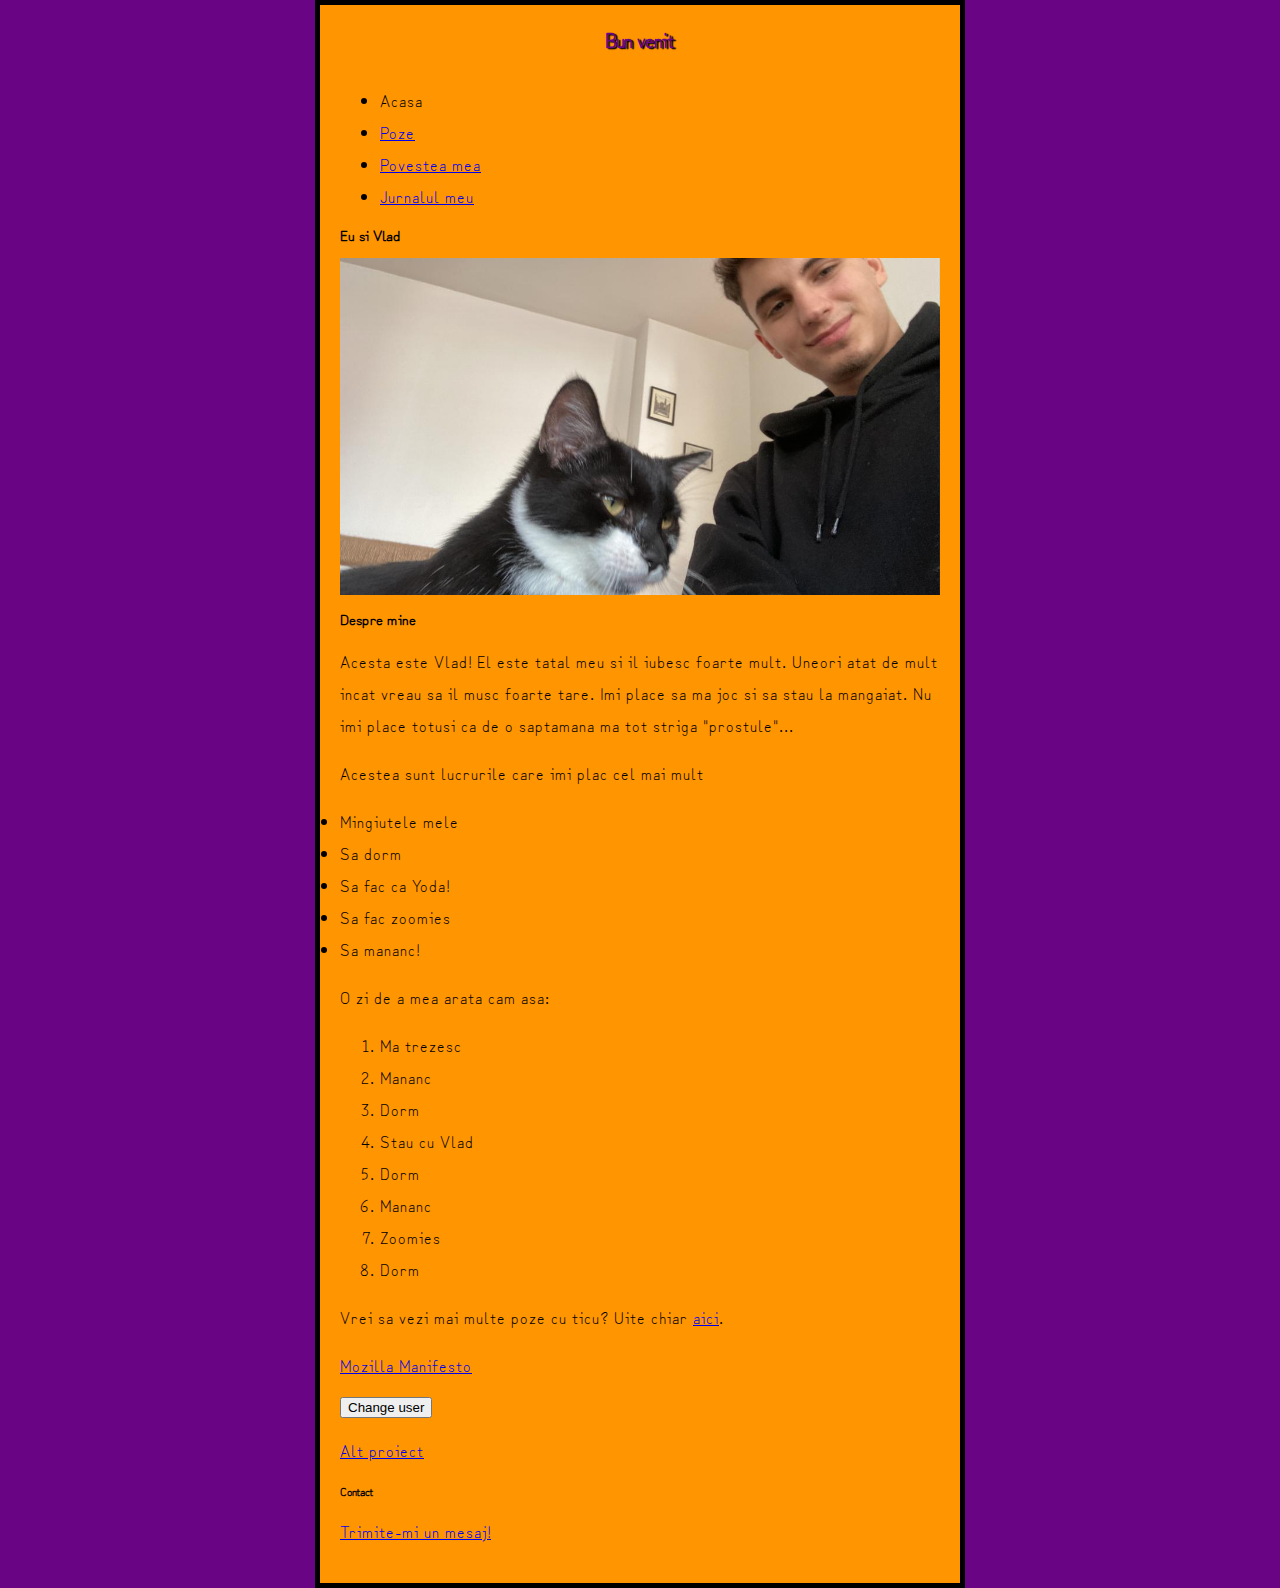
<file: index.html>
<!DOCTYPE html>
<html>
  <html lang='en-US'>
  <head>
    <meta charset="utf-8">
    <title>Viata lu&apos; Ticu</title>
    <link href="styles/style.css" rel="stylesheet">
    <link rel="icon" href="favicon.ico" type="image/x-icon">
    <link href="https://fonts.googleapis.com/css2?family=Zen+Kurenaido&display=swap" rel="stylesheet">
  </head>
  <body>
    <h1> Bun venit </h1>
    
      <ul>
        <li>Acasa</li>
        <li><a href='poze-ticu.html' Title="Poze cu ticu">Poze</a></li>
        <li><a href="povestea-lui-ticu.html" Tilte="Povestea lui Ticu">Povestea mea</a></li>
        <li><a href="jurnalul-lui-ticu.html" Title="Jurnalul meu">Jurnalul meu</a></li>
      </ul>
      <h2>Eu si Vlad</h2>
    <!-- <a href="https://cvillecatcare.com/veterinary-topics/101-amazing-cat-facts-fun-trivia-about-your-feline-friend/"> -->
      <img src="images/eu-si-ticu.jpeg" title='Vlad si Ticu' alt="Eu si Ticu">
    </a>
    <h2>Despre mine</h2>
    <p>Acesta este Vlad! El este tatal meu si il iubesc foarte mult. Uneori atat de mult incat vreau sa il musc foarte tare. 
      Imi place sa ma joc si sa stau la mangaiat. Nu imi place totusi ca de o saptamana ma tot striga "prostule"...</p>
    <p>Acestea sunt lucrurile care imi plac cel mai mult
        <u1>
            <li>Mingiutele mele</li>
            <li>Sa dorm</li>
            <li>Sa fac ca Yoda!</li>
            <li>Sa fac zoomies</li>
            <li>Sa mananc!</li>
        </u1>
    </p>
    <p>
        O zi de a mea arata cam asa:
        <ol>
            <li>Ma trezesc</li>
            <li>Mananc</li>
            <li>Dorm</li>
            <li>Stau cu Vlad</li>
            <li>Dorm</li>
            <li>Mananc</li>
            <li>Zoomies</li>
            <li>Dorm</li>
        </ol>
    </p>
    <p>Vrei sa vezi mai multe poze cu ticu?
      Uite chiar <a href="poze-ticu.html"> aici</a>. 
    </p>
    <p>
        <a href="https://www.mozilla.org/en-US/about/manifesto/">Mozilla Manifesto</a>
    </p>
    <button>Change user</button>

    <script src="scripts/main.js"></script>
    <p><a href="example-site/index.html">Alt proiect</a></p>
    <h3>Contact</h3>
    <p><a href="mailto:vladrenu@gmail.com?subject=Buna%20Ticu">Trimite-mi un mesaj!</a></p>
  </body>
</html>
</file>
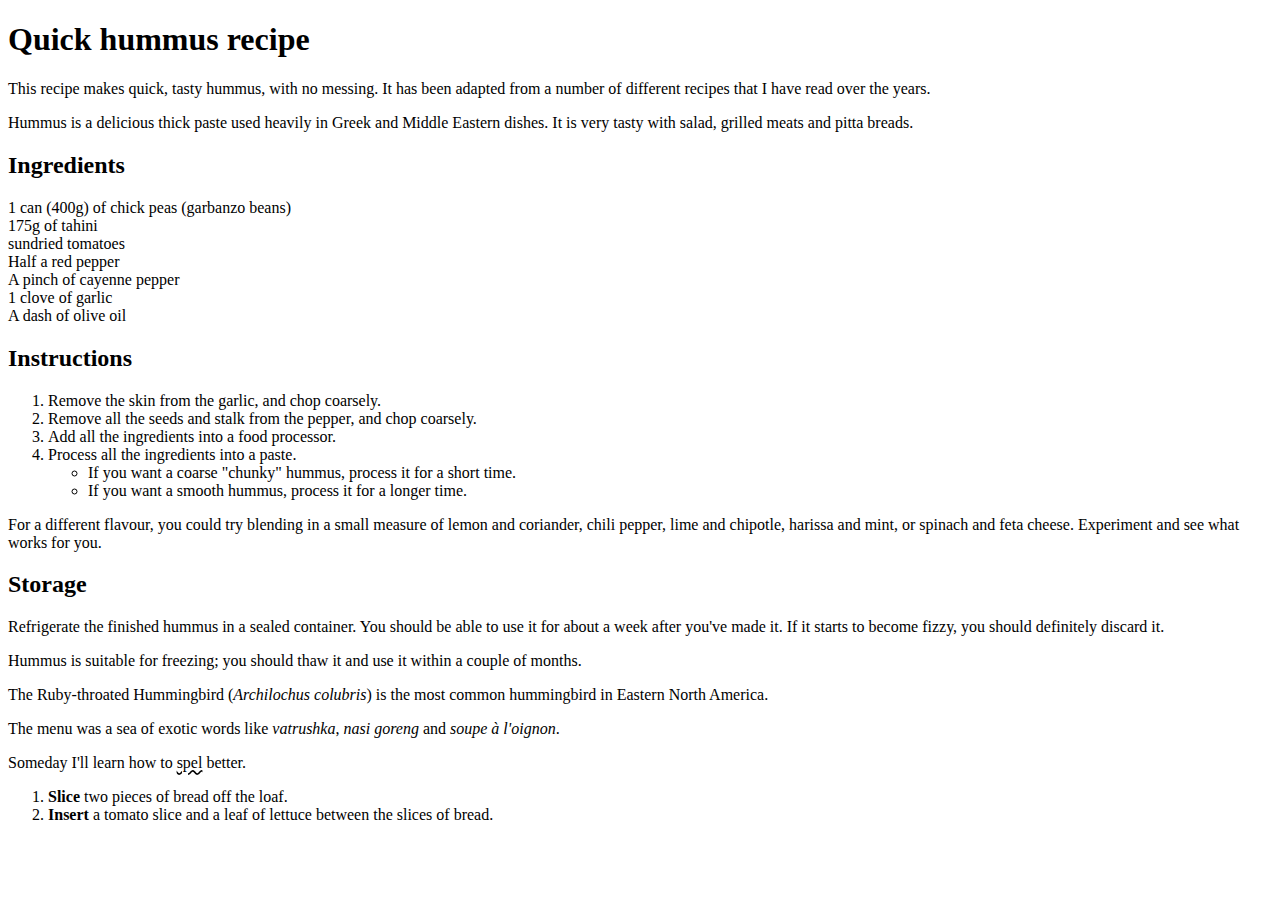
<file: example-site/index.html>
<!DOCTYPE html>
<html>
  <head>
    <meta charset="utf-8">
    <title>Quick hummus recipe</title>
  </head>
  <body>
    


    <h1>Quick hummus recipe</h1>

    <p>This recipe makes quick, tasty hummus, with no messing. It has been adapted from a number of different recipes that I have read over the years.</p>

    <p>Hummus is a delicious thick paste used heavily in Greek and Middle Eastern dishes. It is very tasty with salad, grilled meats and pitta breads.</p>

    <h2>Ingredients</h2>

    <u1>
      <li>1 can (400g) of chick peas (garbanzo beans)</li>
      <li>175g of tahini</li>
      <li>sundried tomatoes</li> 
      <li>Half a red pepper</li>
      <li>A pinch of cayenne pepper</li>
      <li>1 clove of garlic</li>
      <li>A dash of olive oil</li>
    </u1>

      <h2>Instructions</h2>
      <ol>
        <li>Remove the skin from the garlic, and chop coarsely.</li>
        <li>Remove all the seeds and stalk from the pepper, and chop coarsely.</li>
        <li>Add all the ingredients into a food processor.</li>
        <li>Process all the ingredients into a paste.
          <ul>
            <li>If you want a coarse "chunky" hummus, process it for a short time.</li>
            <li>If you want a smooth hummus, process it for a longer time.</li>
          </ul>
        </li>
      </ol>
      

    For a different flavour, you could try blending in a small measure of lemon and coriander, chili pepper, lime and chipotle, harissa and mint, or spinach and feta cheese. Experiment and see what works for you.

      <h2>Storage</h2>
   
    <p>Refrigerate the finished hummus in a sealed container. You should be able to use it for about a week after you've made it. If it starts to become fizzy, you should definitely discard it.</p>
    <p>Hummus is suitable for freezing; you should thaw it and use it within a couple of months.</p>
  
    <!-- scientific names -->
<p>
  The Ruby-throated Hummingbird (<i>Archilochus colubris</i>)
  is the most common hummingbird in Eastern North America.
</p>

<!-- foreign words -->
<p>
  The menu was a sea of exotic words like <i lang="uk-latn">vatrushka</i>,
  <i lang="id">nasi goreng</i> and <i lang="fr">soupe à l'oignon</i>.
</p>

<!-- a known misspelling -->
<p>
  Someday I'll learn how to <u style="text-decoration-line: underline; text-decoration-style: wavy;">spel</u> better.
</p>

<!-- Highlight keywords in a set of instructions -->
<ol>
  <li>
    <b>Slice</b> two pieces of bread off the loaf.
  </li>
  <li>
    <b>Insert</b> a tomato slice and a leaf of
    lettuce between the slices of bread.
  </li>
</ol>

    
  </body>
</html>
</file>
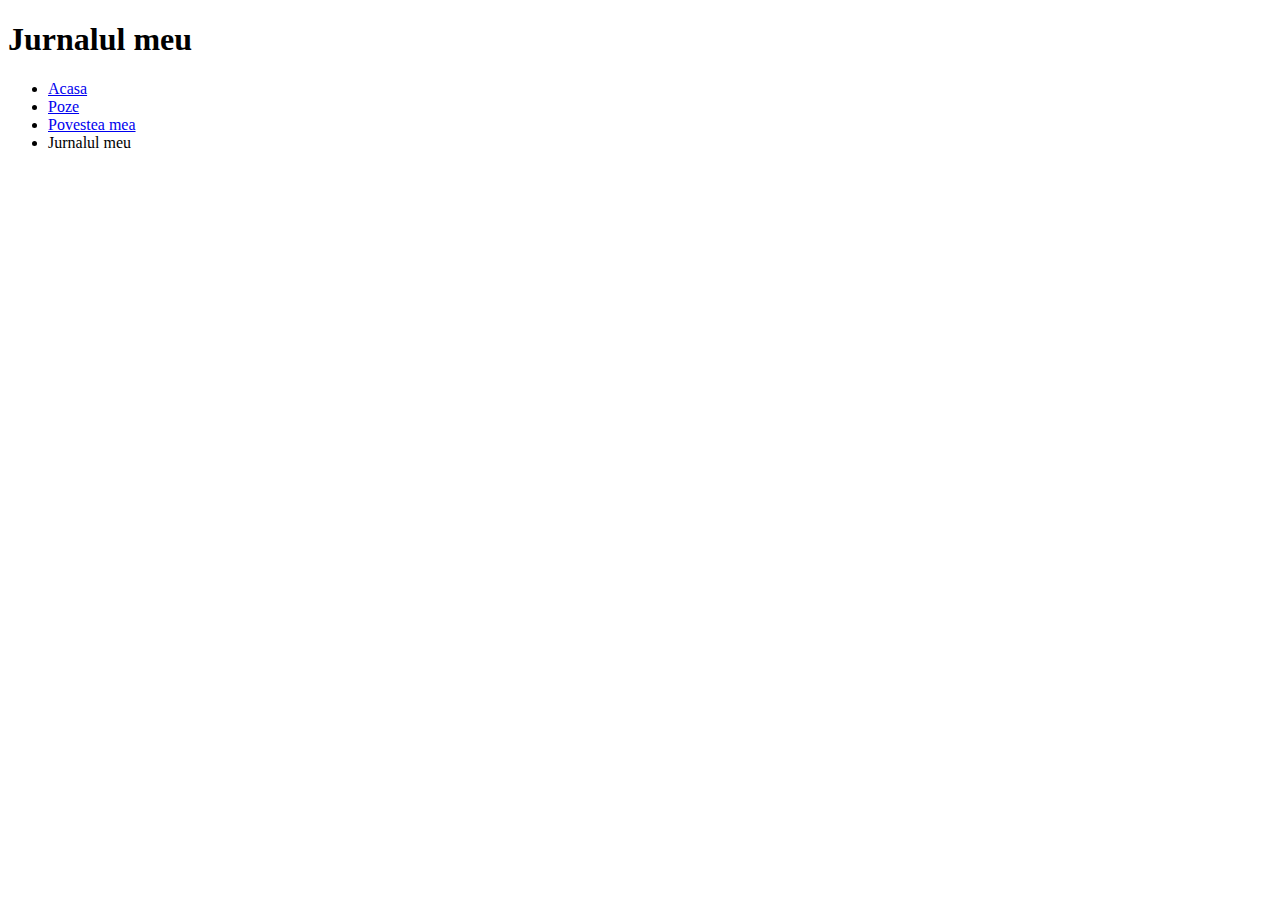
<file: jurnalul-lui-ticu.html>
<!DOCTYPE html>
<html>
  <head>
    <meta charset="utf-8">
    <title>My contacts page</title>
  </head>

  <body>
    <h1>Jurnalul meu</h1>
    <ul>
        <li><a href="index.html" Title="Acasa">Acasa</a></li>
        <li><a href="poze-ticu.html" Title="Poze">Poze</a></li>
        <li><a href="povestea-lui-ticu.html" Title="Poestea mea">Povestea mea</a></li>
        <li>Jurnalul meu</li>
      </ul>
   
  </body>
</html>
</file>
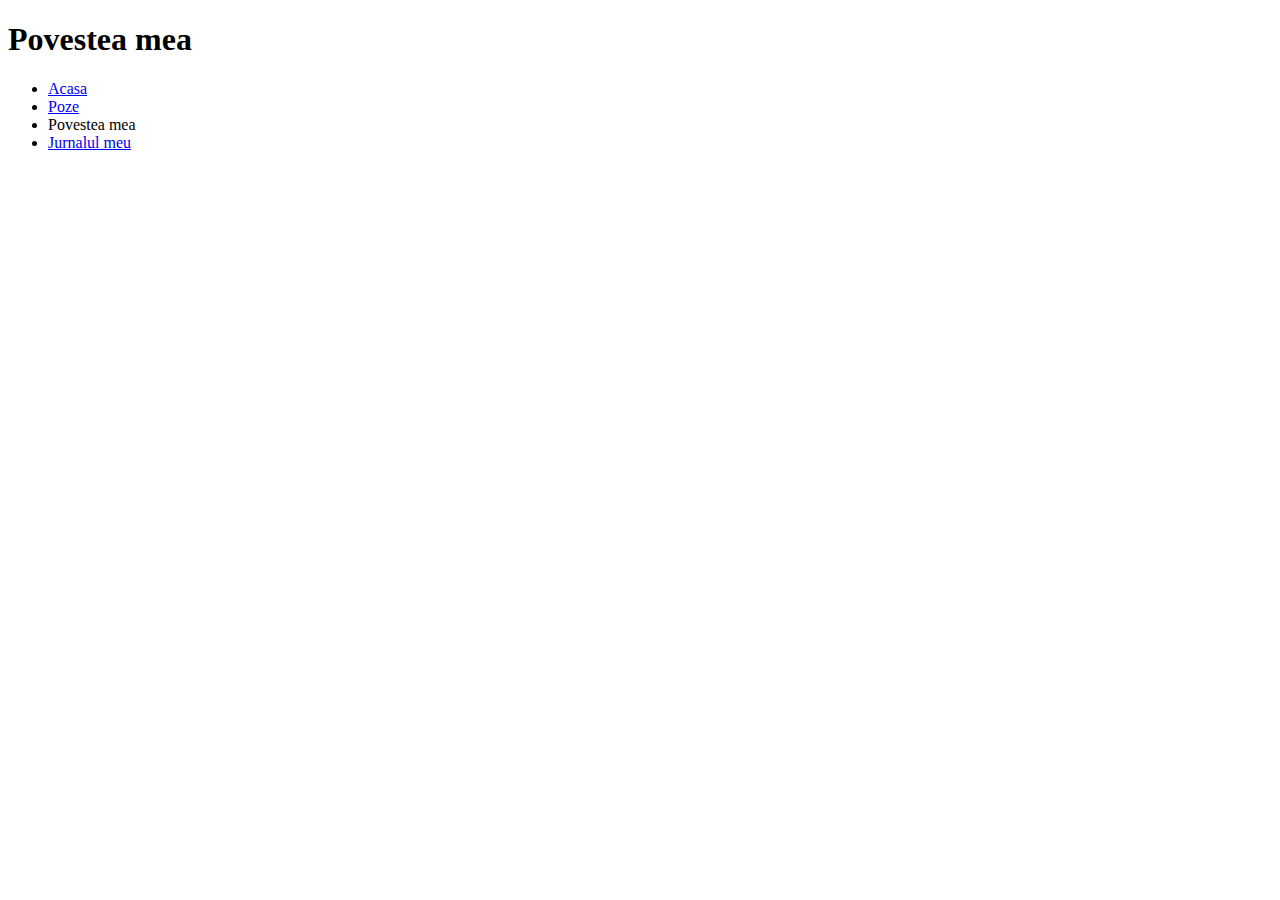
<file: povestea-lui-ticu.html>
<!DOCTYPE html>
<html>
  <head>
    <meta charset="utf-8">
    <title>My contacts page</title>
  </head>

  <body>
    <h1>Povestea mea</h1>
    <ul>
        <li><a href="index.html" Title="Acasa">Acasa</a></li>
        <li><a href="poze-ticu.html" Title="Poze">Poze</a></li>
        <li>Povestea mea</li>
        <li><a href="jurnalul-lui-ticu.html" Title="Jurnalul meu">Jurnalul meu</a></li>
      </ul>
   
  </body>
</html>
</file>
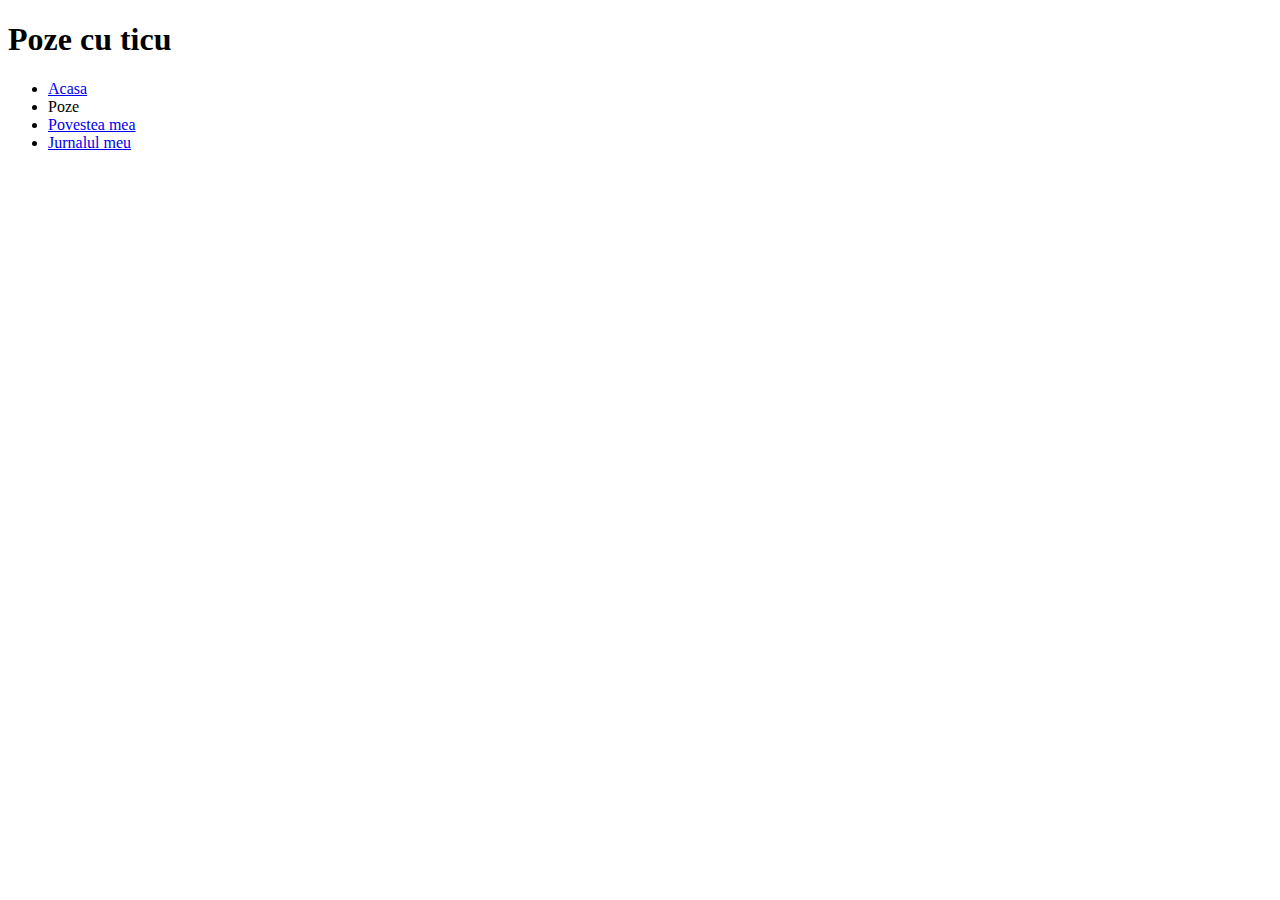
<file: poze-ticu.html>
<!DOCTYPE html>
<html>
  <head>
    <meta charset="utf-8">
    <title>My contacts page</title>
  </head>

  <body>
    <h1>Poze cu ticu</h1>
    <ul>
        <li><a href="index.html" Title="Acasa">Acasa</a></li>
        <li>Poze</li>
        <li><a href="povestea-lui-ticu.html" Tilte="Povestea lui Ticu">Povestea mea</a></li>
        <li><a href="jurnalul-lui-ticu.html" Title="Jurnalul meu">Jurnalul meu</a></li>
      </ul>
   
  </body>
</html>
</file>
<file: styles/style.css>
html {
    font-size: 10px; /* px means "pixels": the base font size is now 10 pixels high  */
    font-family: "Zen Kurenaido", sans-serif; /* this should be the rest of the output you got from Google fonts */
  }
  body {
    width: 600px;
    margin: 0 auto;
    background-color: #FF9500;
    padding: 0 20px 20px 20px;
    border: 5px solid black;
  }
  
  
  h1 {
    margin: 0;
    padding: 20px 0;
    color: #690484;
    text-shadow: 2px 1px 1px black;
    text-align: center;
  }
  
  
  p, li {
    font-size: 16px;
    line-height: 2;
    letter-spacing: 1px;
  }
  html {
    background-color: #690484;
  }
  img {
    display: block;
    margin: 0 auto;
    width: 600px;
  }
</file>
